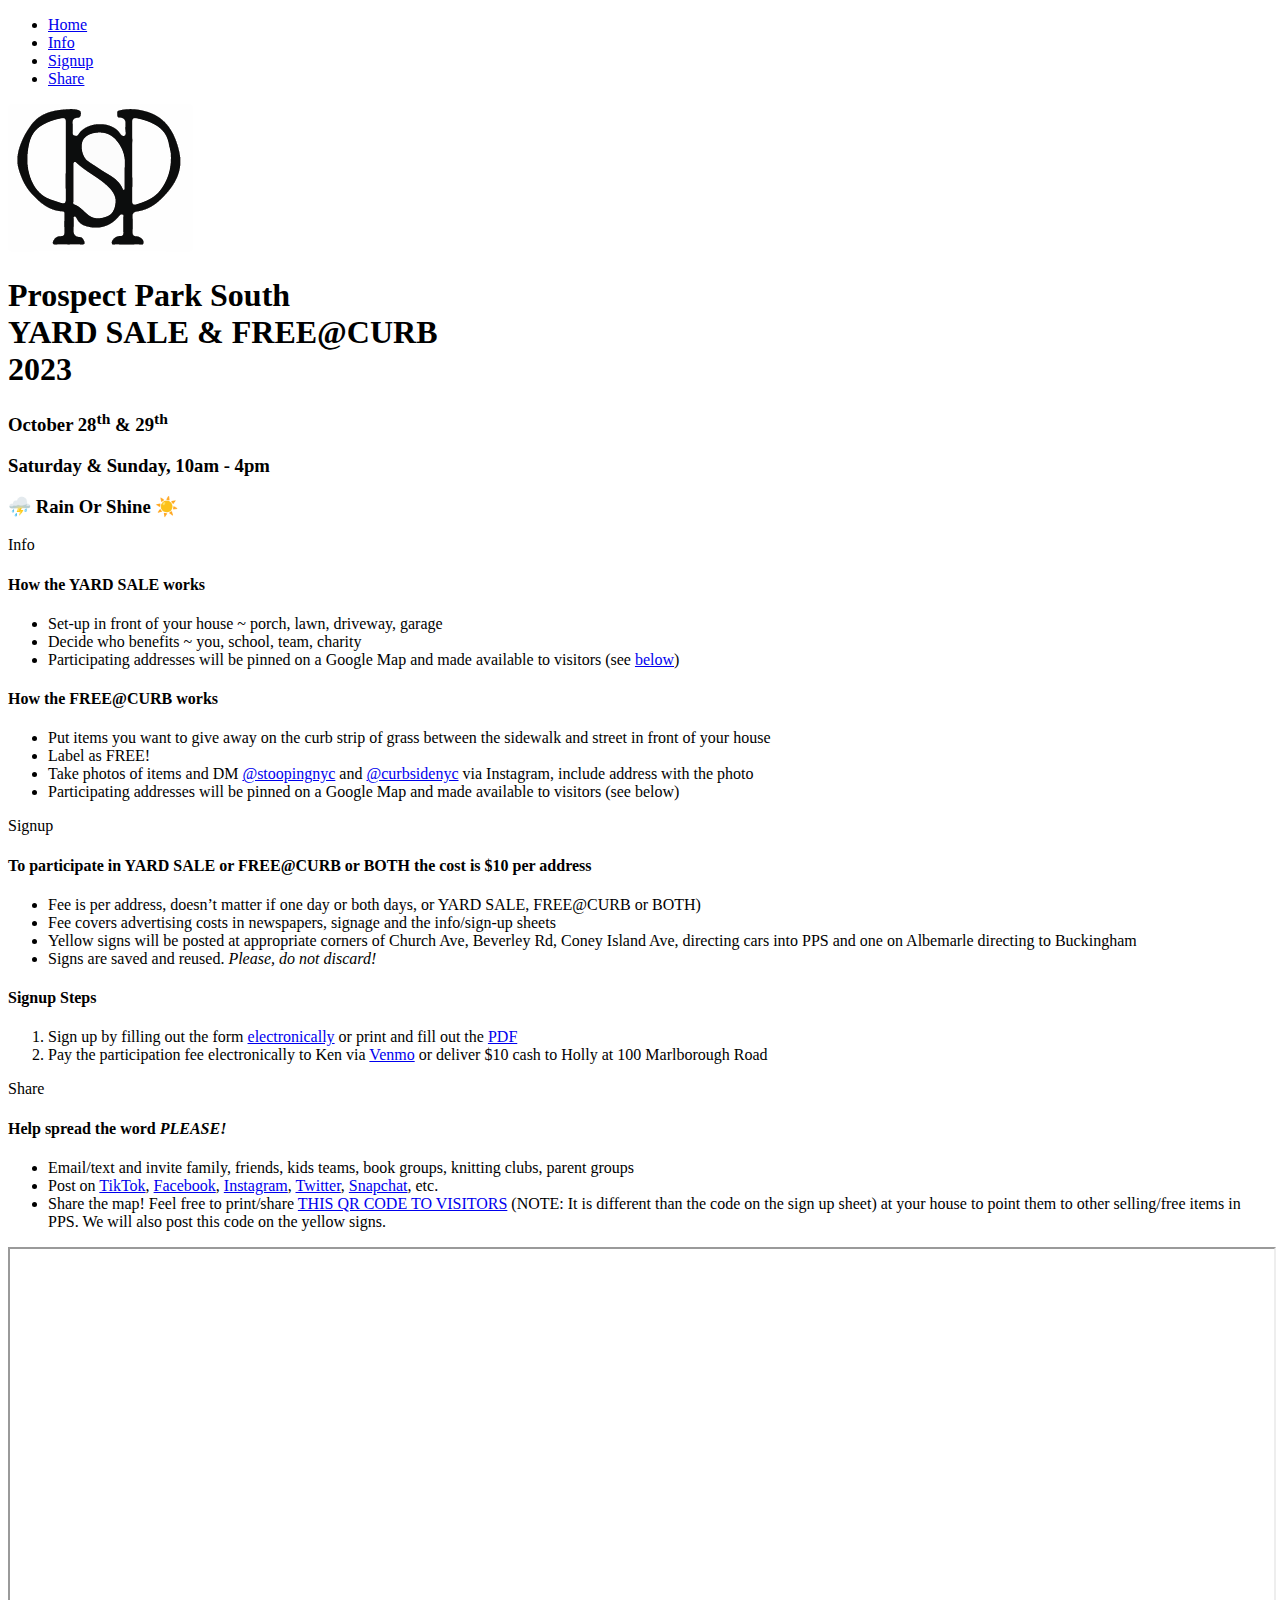
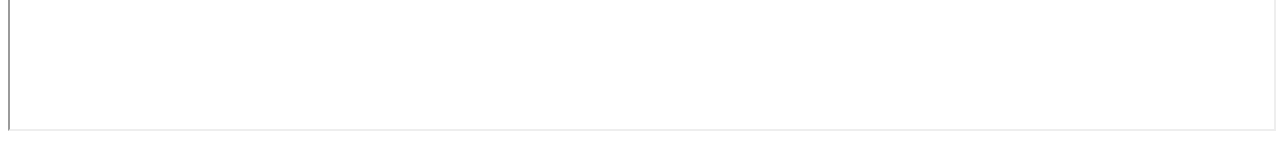
<file: src/index.html>
<!doctype html>
<html lang="en">

<head>
  <title>2023 PPS Yard Sale</title>
  <link rel="icon" type="image/x-icon" href="favicon.ico">
  <meta charset="utf-8">
  <meta name="viewport" content="width=device-width, initial-scale=1">
  <link href="https://cdn.jsdelivr.net/npm/bootstrap@5.0.2/dist/css/bootstrap.min.css" rel="stylesheet" integrity="sha384-EVSTQN3/azprG1Anm3QDgpJLIm9Nao0Yz1ztcQTwFspd3yD65VohhpuuCOmLASjC" crossorigin="anonymous">
  <script src="https://cdn.jsdelivr.net/npm/bootstrap@5.0.2/dist/js/bootstrap.bundle.min.js" integrity="sha384-MrcW6ZMFYlzcLA8Nl+NtUVF0sA7MsXsP1UyJoMp4YLEuNSfAP+JcXn/tWtIaxVXM" crossorigin="anonymous"></script>
</head>

<body data-bs-spy="scroll" data-bs-target="#navbar-example2" data-offset="70" style="position: relative">
  <nav id="navbar-example2" class="navbar fixed-top navbar-expand-sm bg-light px-3 mb-3 justify-content-center">
    <ul class="nav nav-pills">
      <li class="nav-item"><a class="nav-link active" aria-current="page" href="#">Home</a></li>
      <li class="nav-item"><a class="nav-link" href="#scrollspyHeadingInfo">Info</a></li>
      <li class="nav-item"><a class="nav-link" href="#scrollspyHeadingSignup">Signup</a></li>
      <li class="nav-item"><a class="nav-link" href="#scrollspyHeadingShare">Share</a></li>
    </ul>
  </nav>

  <div class="container-sm">

    <div class="px-4 py-5 my-5 text-center">
      <img src="PPSLogo.png">
      <h1 class="fw-bold">Prospect Park South<br />YARD SALE & FREE@CURB<br /><span class="display-6">2023</span></h1>
      <h3>October 28<sup>th</sup> & 29<sup>th</sup></h3>
      <h3 class="text-muted">Saturday & Sunday, 10am - 4pm</h3>
      <h3 class="text-muted"> ⛈️ Rain Or Shine ☀️</h3>
    </div>

    <div id="scrollspyHeadingInfo" class="alert alert-primary display-6" role="alert">Info</div>
    <p>
      <h4 class="mt-4">How the YARD SALE works</h4>
      <ul>
        <li>Set-up in front of your house ~ porch, lawn, driveway, garage</li>
        <li>Decide who benefits ~ you, school, team, charity</li>
        <li>Participating addresses will be pinned on a Google Map and made available to visitors (see <a href="#scrollspyHeadingShare">below</a>)</li>
      </ul>

      <h4 class="mt-4">How the FREE@CURB works</h4>
      <ul>
        <li>Put items you want to give away on the curb strip of grass between the sidewalk and street in front of your house</li>
        <li>Label as FREE!</li>
        <li>Take photos of items and DM <a href="https://www.instagram.com/stoopingnyc/" target="_blank" rel="noreferrer noopener">@stoopingnyc</a> and <a href="https://www.instagram.com/curbsidenyc/" target="_blank" rel="noreferrer noopener">@curbsidenyc</a> via Instagram, include address with the photo</li>
        <li>Participating addresses will be pinned on a Google Map and made available to visitors (see below)</li>
      </ul>
    </p>
    <div class="pb-5"></div>

    <div id="scrollspyHeadingSignup" class="alert alert-primary display-6" role="alert">Signup</div>
    <p>
      <h4 class="mt-4">To participate in YARD SALE or FREE@CURB or BOTH the cost is $10 per address</h4>
      <ul>
        <li>Fee is per address, doesn’t matter if one day or both days, or YARD SALE, FREE@CURB or BOTH)</li>
        <li>Fee covers advertising costs in newspapers, signage and the info/sign-up sheets</li>
        <li>Yellow signs will be posted at appropriate corners of Church Ave, Beverley Rd, Coney Island Ave, directing cars into PPS and one on Albemarle directing to Buckingham</li>
        <li>Signs are saved and reused. <em>Please, do not discard!</em></li>
      </ul>

      <h4 class="mt-4">Signup Steps</h4>
      <ol>
        <li>Sign up by filling out the form <a href="https://forms.office.com/r/pvzE9ViPvu" target="_blank" rel="noreferrer noopener">electronically</a> or print and fill out the <a href="PPSYardSale2022.pdf" target="_blank" rel="noreferrer noopener">PDF</a></li>
        <li>Pay the participation fee electronically to Ken via <a href="https://account.venmo.com/u/KenHutch" target="_blank" rel="noreferrer noopener">Venmo</a> or deliver $10 cash to Holly at 100 Marlborough Road</li>
      </ol>
    </p>
    <div class="pb-5"></div>

    <div id="scrollspyHeadingShare" class="alert alert-primary display-6" role="alert">Share</div>
    <p>
      <h4 class="mt-4">Help spread the word <em>PLEASE!</em></h4>
      <ul>
        <li>Email/text and invite family, friends, kids teams, book groups, knitting clubs, parent groups</li>
        <li>Post on
          <a href="https://www.tiktok.com" target="_blank" rel="noreferrer noopener">TikTok</a>,
          <a href="https://www.facebook.com" target="_blank" rel="noreferrer noopener">Facebook</a>,
          <a href="https://www.instagram.com" target="_blank" rel="noreferrer noopener">Instagram</a>,
          <a href="https://www.twitter.com" target="_blank" rel="noreferrer noopener">Twitter</a>,
          <a href="https://www.snapchat.com" target="_blank" rel="noreferrer noopener">Snapchat</a>, etc.
        </li>
        <li>Share the map! Feel free to print/share <a href="PPSYardSaleGoogleMapQR.png">THIS QR CODE TO VISITORS</a> (NOTE: It is different than the code on the sign up sheet) at your house to point them to other selling/free items in PPS. We will also post this code on the yellow signs.
          <!--<br/><img src="PPSYardSaleGoogleMapQR.png" width="300">-->
        </li>
      </ul>

      <!--<div class="py-4">The map is using the <b>2022</b> participants. It will be updated as we process participants for 2023. The QR code lined above will not change.</div>-->
      <iframe src="https://www.google.com/maps/d/embed?mid=1_1cNHhhsRLiSOL3lwPlEJNuY6HFE3ZM&hl=en&ehbc=2E312F&z=16" width="100%" height="480"></iframe>

    </p>
    <div class="pb-5"></div>
  </div>

</body>

</html>
</file>
